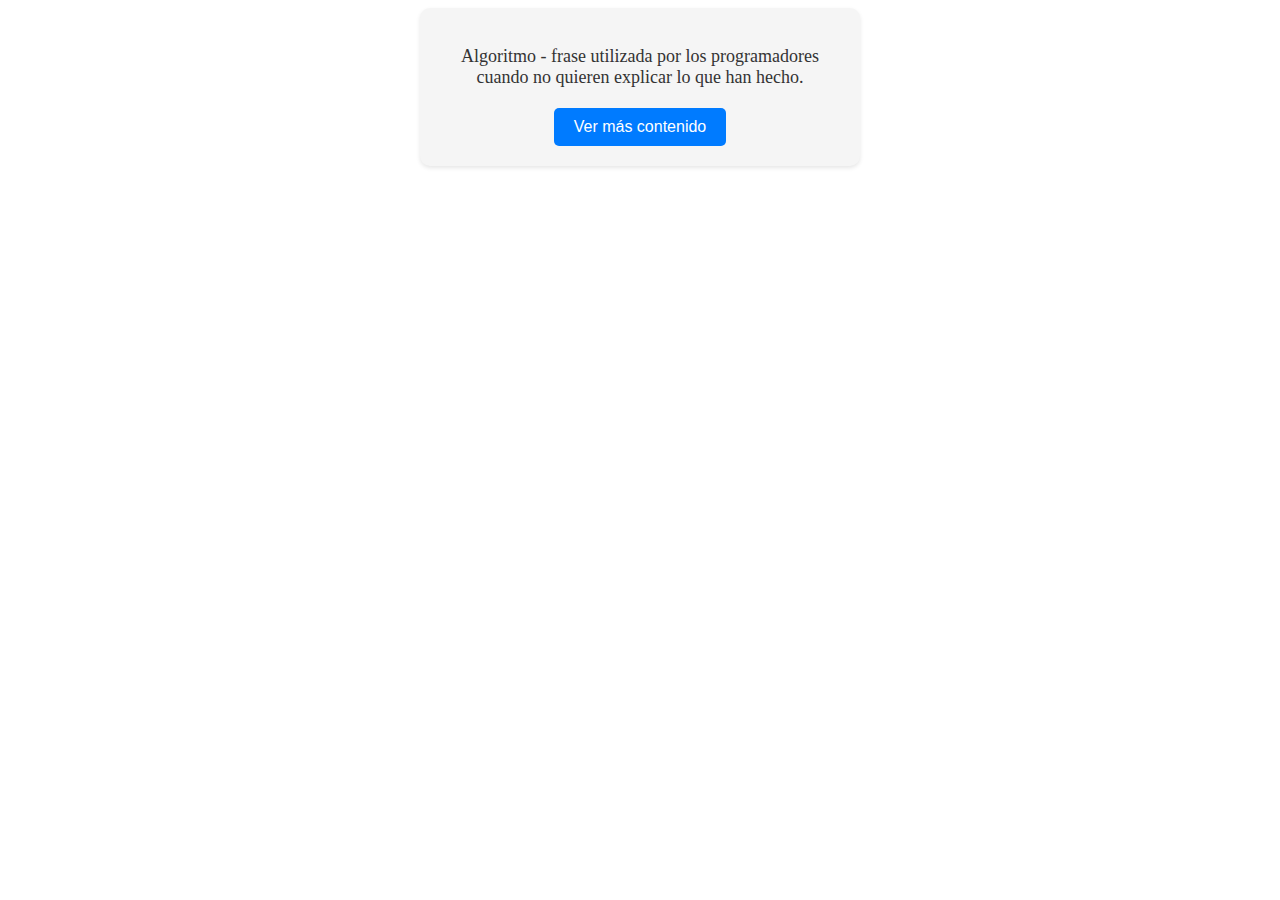
<file: T2_Actividad3/Ejercicio_1/ejercicio_1.html>
<!DOCTYPE html>
<html lang="en">
<head>
    <meta charset="UTF-8" />
    <meta name="viewport" content="width=device-width, initial-scale=1.0" />
    <link rel="stylesheet" href="ejercicio_1.css" />
    <title>Ejercicio 1</title>
</head>
<body>
    <div id="contenido-informatica">
        <p id="texto-informatica">
        Algoritmo - frase utilizada por los programadores cuando no quieren
        explicar lo que han hecho.
        </p>
        <button id="ver-mas-boton">Ver más contenido</button>
    </div>
    <script src="ejercicio_1.js"></script>
</body>
</html>
</file>
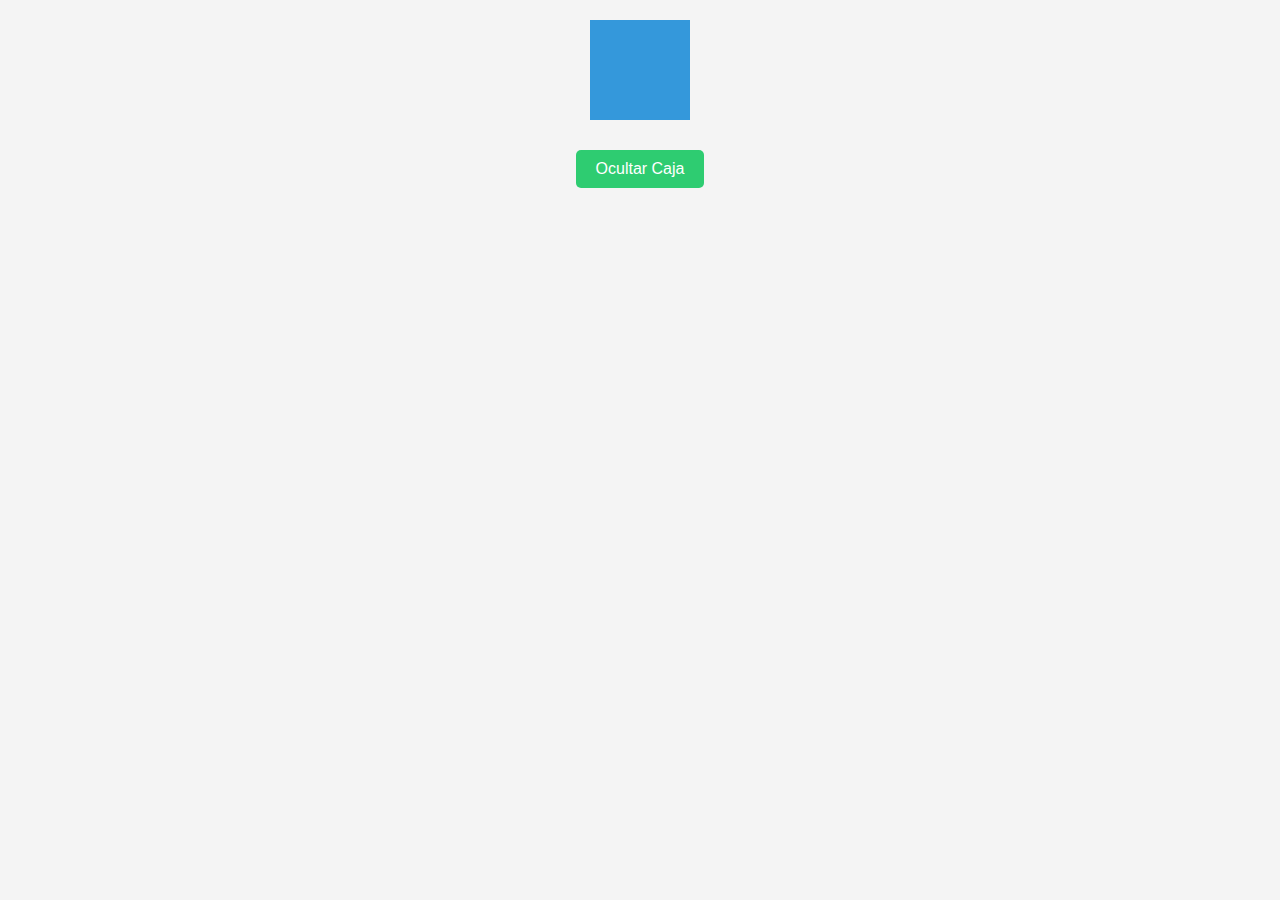
<file: T2_Actividad3/Ejercicio_4/ejercicio_4.html>
<!DOCTYPE html>
<html lang="en">

<head>
    <meta charset="UTF-8">
    <meta name="viewport" content="width=device-width, initial-scale=1.0">
    <link rel="stylesheet" href="ejercicio_4.css">
    <title>Ejercicio 4</title>
</head>

<body>
    <div id="container">
        <div id="box"></div>
        <button id="toggleBtn">Ocultar Caja</button>
    </div>
</body>

</html>
</file>
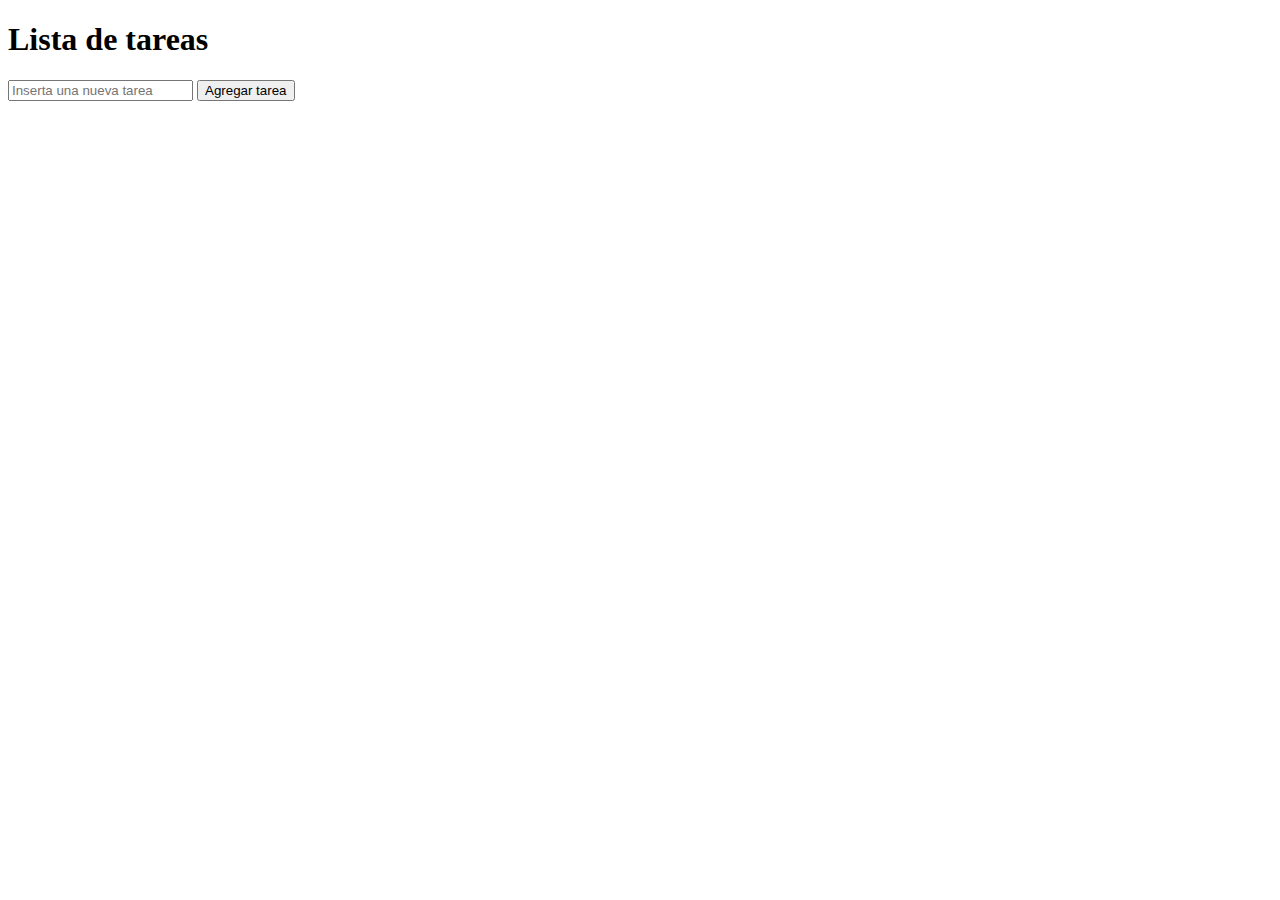
<file: T2_Actividad3/Ejercicio_5/ejercicio_5.html>
<!DOCTYPE html>
<html lang="en">

<head>
    <meta charset="UTF-8">
    <meta name="viewport" content="width=device-width, initial-scale=1.0">
    <title>Ejercicio 5</title>
</head>

<body>
    <div id="taskContainer">
        <h1>Lista de tareas</h1>
        <div class="inputContainer">
            <input type="text" id="newTaskInput" placeholder="Inserta una nueva tarea">
            <button id="addTaskBtn">Agregar tarea</button>
        </div>
        <ul id="taskList">
            <!-- Aquí se agregarán las tareas -->
        </ul>
    </div>
</body>

</html>
</file>
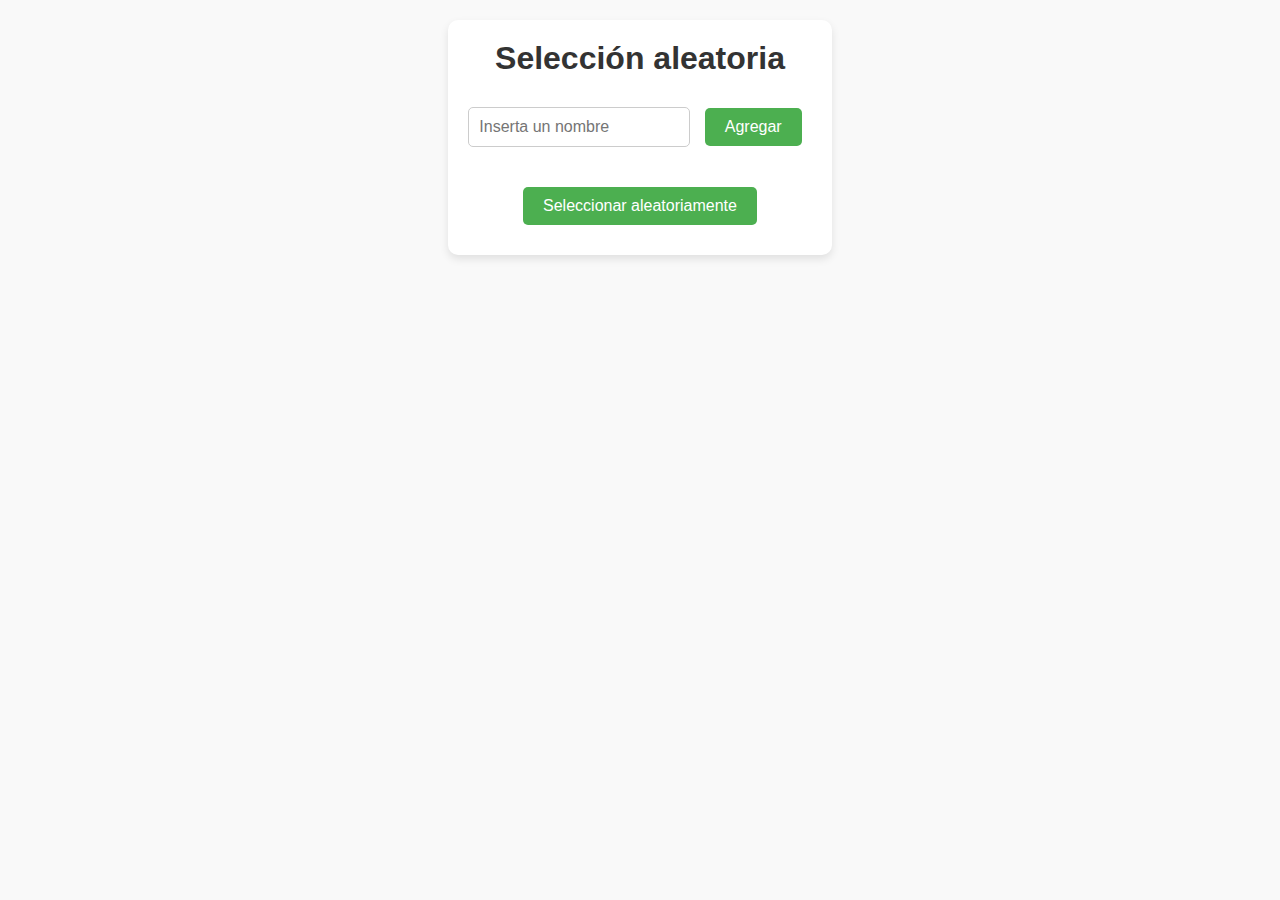
<file: T2_Actividad3/Ejercicio_6/ejercicio_6.html>
<!DOCTYPE html>
<html lang="en">

<head>
    <meta charset="UTF-8">
    <meta name="viewport" content="width=device-width, initial-scale=1.0">
    <link rel="stylesheet" href="ejercicio_6.css">
    <title>Ejercicio 6</title>
</head>

<body>
    <div id="container">
        <h1>Selección aleatoria</h1>
        <input type="text" id="inputName" placeholder="Inserta un nombre">
        <button id="addBtn">Agregar</button>
        <ul id="nameList"></ul>
        <button id="randomBtn">Seleccionar aleatoriamente</button>
    </div>
</body>

</html>
</file>
<file: T2_Actividad3/Ejercicio_1/ejercicio_1.css>
#contenido-informatica {
    background-color: #f5f5f5;
    border-radius: 10px;
    padding: 20px;
    box-shadow: 0px 2px 4px rgba(0, 0, 0, 0.1);
    text-align: center;
    max-width: 400px;
    margin: 0 auto;
}

#texto-informatica {
    font-size: 18px;
    color: #333;
    margin-bottom: 20px;
}

#ver-mas-boton {
    background-color: #007bff;
    color: #fff;
    border: none;
    border-radius: 5px;
    padding: 10px 20px;
    font-size: 16px;
    cursor: pointer;
    transition: background-color 0.3s ease;
}

#ver-mas-boton:hover {
    background-color: #0056b3;
}
</file>
<file: T2_Actividad3/Ejercicio_4/ejercicio_4.css>
body {
    font-family: Arial, sans-serif;
    display: flex;
    justify-content: center;
    align-items: center;
    margin: 0;
    background-color: #f4f4f4;
}

#container {
    text-align: center;
}

#box {
    width: 100px;
    height: 100px;
    background-color: #3498db;
    margin: 20px auto;
}

button {
    margin: 10px;
    padding: 10px 20px;
    border: none;
    border-radius: 5px;
    cursor: pointer;
    background-color: #2ecc71;
    color: #fff;
    font-size: 16px;
    transition: background-color 0.3s;
}

button:hover {
    background-color: #27ae60;
}
</file>
<file: T2_Actividad3/Ejercicio_6/ejercicio_6.css>
body {
    font-family: Arial, sans-serif;
    display: flex;
    justify-content: center;
    align-items: center;
    margin: 0;
    background-color: #f9f9f9;
}

#container {
    text-align: center;
    background-color: #fff;
    border-radius: 10px;
    box-shadow: 0 4px 8px rgba(0, 0, 0, 0.1);
    padding: 20px;
    margin: 20px;
}

h1 {
    margin-top: 0;
    color: #333;
}

input[type="text"] {
    padding: 10px;
    border: 1px solid #ccc;
    border-radius: 5px;
    font-size: 16px;
    margin-bottom: 10px;
    width: 200px;
}

button {
    padding: 10px 20px;
    border: none;
    border-radius: 5px;
    cursor: pointer;
    background-color: #4caf50;
    color: #fff;
    font-size: 16px;
    margin: 10px;
    transition: background-color 0.3s;
}

button:hover {
    background-color: #45a049;
}

ul {
    list-style: none;
    padding: 0;
    margin-top: 20px;
    text-align: left;
}

li {
    padding: 10px;
    border-bottom: 1px solid #eee;
}

li:last-child {
    border-bottom: none;
}

.randomBtn {
    background-color: #2196f3;
}

.randomBtn:hover {
    background-color: #1e87db;
}

.selected {
    background-color: #ffff00;
}

.selected:hover {
    background-color: #ffff00;
}
</file>
